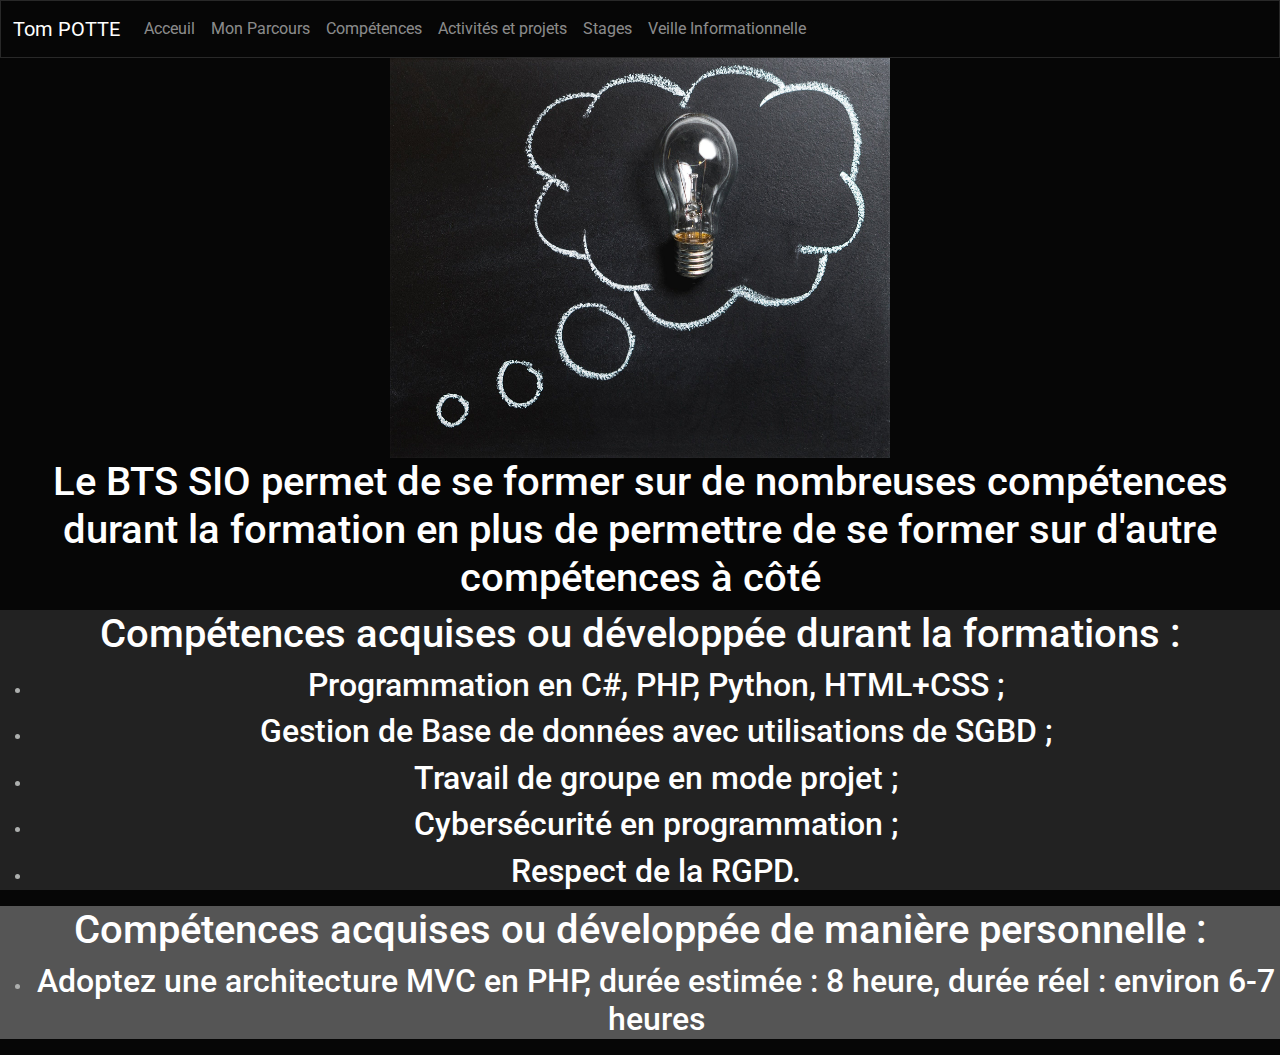
<file: html/competences.html>
<!DOCTYPE html>
<html lang="fr">
<head>
    <meta charset="UTF-8">
    <meta name="viewport" content="width=device-width, initial-scale=1.0">
    <title>competences</title>
    <link href="https://cdn.jsdelivr.net/npm/bootstrap@5.3.2/dist/css/bootstrap.min.css" rel="stylesheet" integrity="sha384-T3c6CoIi6uLrA9TneNEoa7RxnatzjcDSCmG1MXxSR1GAsXEV/Dwwykc2MPK8M2HN" crossorigin="anonymous">
    <link href="../css/bootstrap.min.css" rel="stylesheet">
</head>
<body>
    <nav class="navbar navbar-expand-lg bg-dark" data-bs-theme="dark">
        <div class="container-fluid">
          <a class="navbar-brand" href="../index.html">Tom POTTE</a>
          <button class="navbar-toggler" type="button" data-bs-toggle="collapse" data-bs-target="#navbarColor02" aria-controls="navbarColor02" aria-expanded="false" aria-label="Toggle navigation">
            <span class="navbar-toggler-icon"></span>
          </button>
          <div class="collapse navbar-collapse" id="navbarColor02">
            <ul class="navbar-nav me-auto">
              <li class="nav-item">
                <a class="nav-link" href="../index.html">Acceuil</a>
              </li>
              <li class="nav-item">
                <a class="nav-link" href="parcours.html">Mon Parcours</a>
              </li>
              <li class="nav-item">
                <a class="nav-link" href="competences.html">Compétences</a>
              </li>
              <li class="nav-item">
                <a class="nav-link" href="activites_projets.html">Activités et projets</a>
              </li>
              <li class="nav-item">
                <a class="nav-link" href="stages.html">Stages</a>
              </li>
              <li class="nav-item">
                <a class="nav-link" href="veille.html">Veille Informationnelle</a>
              </li>
            </ul>
          </div>
        </div>
      </nav>
      <div class="text-center">
      <img src="../css/img/lightbulb.jpg" style="width:500px; height:400px;" class="text-center">
      <h3>Le BTS SIO permet de se former sur de nombreuses compétences durant la formation en plus de permettre de se former sur d'autre compétences à côté</h3>
      </div>
      <div class="text-center bg-light">
        <h3>Compétences acquises ou développée durant la formations :</h3>
        <ul>
           <li><h4>Programmation en C#, PHP, Python, HTML+CSS ;</h4></li>
           <li><h4>Gestion de Base de données avec utilisations de SGBD ;</h4></li>
           <li><h4>Travail de groupe en mode projet ;</h4></li>
           <li><h4>Cybersécurité en programmation ;</h4></li>
           <li><h4>Respect de la RGPD.</h4></li>
        </ul>
      </div>
      <div class="text-center bg-secondary">
        <h3>Compétences acquises ou développée de manière personnelle :</h3>
        <ul>
          <li><h4>Adoptez une architecture MVC en PHP, durée estimée : 8 heure, durée réel : environ 6-7 heures</h4></li>
        </ul>
      </div>
    </body>
</file>
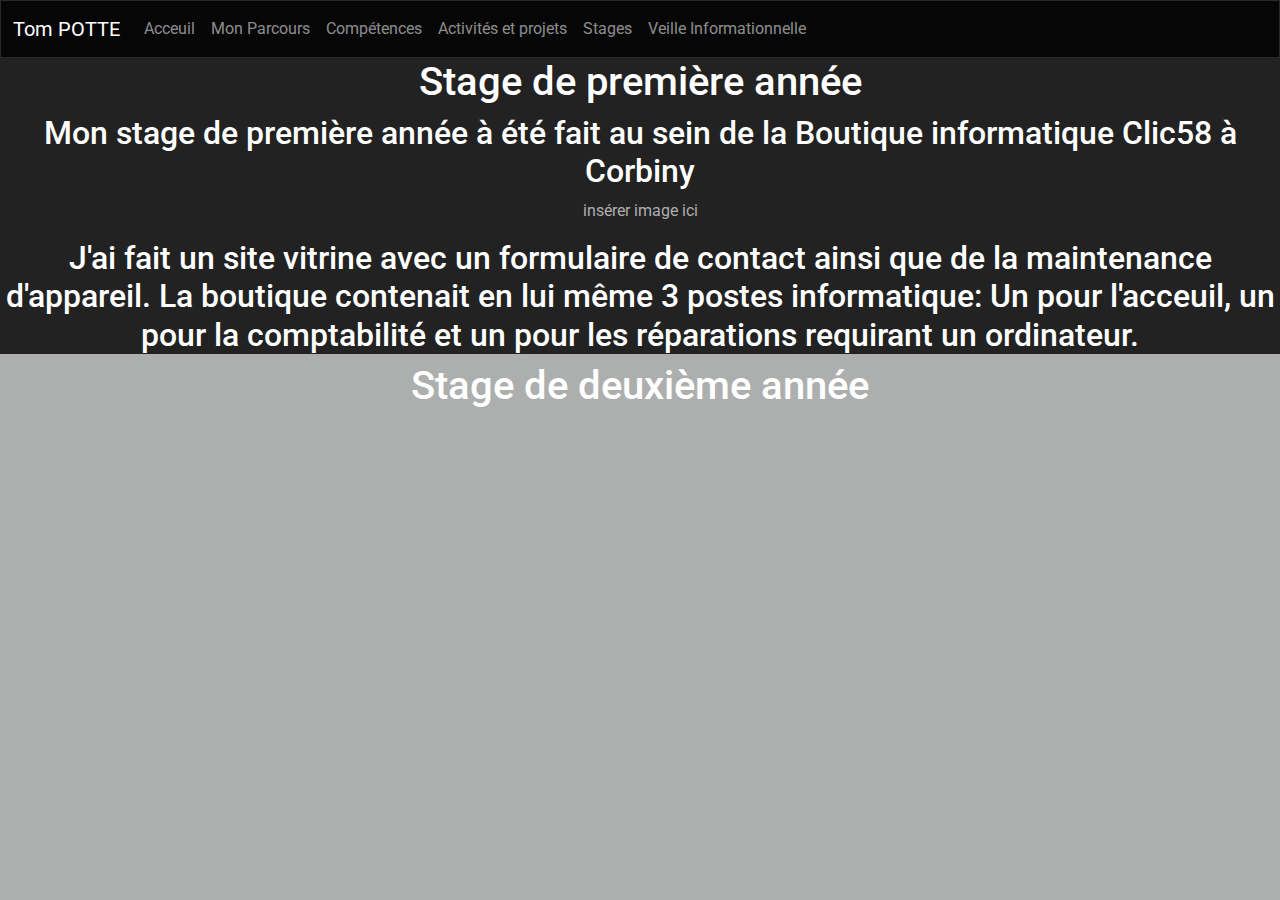
<file: html/stages.html>
<!DOCTYPE html>
<html lang="fr">
<head>
    <meta charset="UTF-8">
    <meta name="viewport" content="width=device-width, initial-scale=1.0">
    <title>Acceuil</title>
    <link href="https://cdn.jsdelivr.net/npm/bootstrap@5.3.2/dist/css/bootstrap.min.css" rel="stylesheet" integrity="sha384-T3c6CoIi6uLrA9TneNEoa7RxnatzjcDSCmG1MXxSR1GAsXEV/Dwwykc2MPK8M2HN" crossorigin="anonymous">
    <link href="../css/bootstrap.min.css" rel="stylesheet">
</head>
<body class="bg-dark">
    <nav class="navbar navbar-expand-lg bg-dark" data-bs-theme="dark">
        <div class="container-fluid">
          <a class="navbar-brand" href="../index.html">Tom POTTE</a>
          <button class="navbar-toggler" type="button" data-bs-toggle="collapse" data-bs-target="#navbarColor02" aria-controls="navbarColor02" aria-expanded="false" aria-label="Toggle navigation">
            <span class="navbar-toggler-icon"></span>
          </button>
          <div class="collapse navbar-collapse" id="navbarColor02">
            <ul class="navbar-nav me-auto">
              <li class="nav-item">
                <a class="nav-link" href="../index.html">Acceuil</a>
              </li>
              <li class="nav-item">
                <a class="nav-link" href="parcours.html">Mon Parcours</a>
              </li>
              <li class="nav-item">
                <a class="nav-link" href="competences.html">Compétences</a>
              </li>
              <li class="nav-item">
                <a class="nav-link" href="activites_projets.html">Activités et projets</a>
              </li>
              <li class="nav-item">
                <a class="nav-link" href="stages.html">Stages</a>
              </li>
              <li class="nav-item">
                <a class="nav-link" href="veille.html">Veille Informationnelle</a>
              </li>
            </ul>
          </div>
        </div>
      </nav>

      <div class="text-center bg-light">
        <h3>Stage de première année</h3>
        <h4>Mon stage de première année à été fait au sein de la Boutique informatique Clic58 à Corbiny</h4>
        <p>insérer image ici</p>
        <h4>J'ai fait un site vitrine avec un formulaire de contact ainsi que de la maintenance d'appareil. La boutique contenait en lui même 3 postes informatique: Un pour l'acceuil, un pour la comptabilité et un pour les réparations requirant un ordinateur.</h4>
      </div>
      <div class="text-center bg-dark">
        <h3>Stage de deuxième année</h3>
        <p>en cours</p>
      </div>
    </body>
</file>
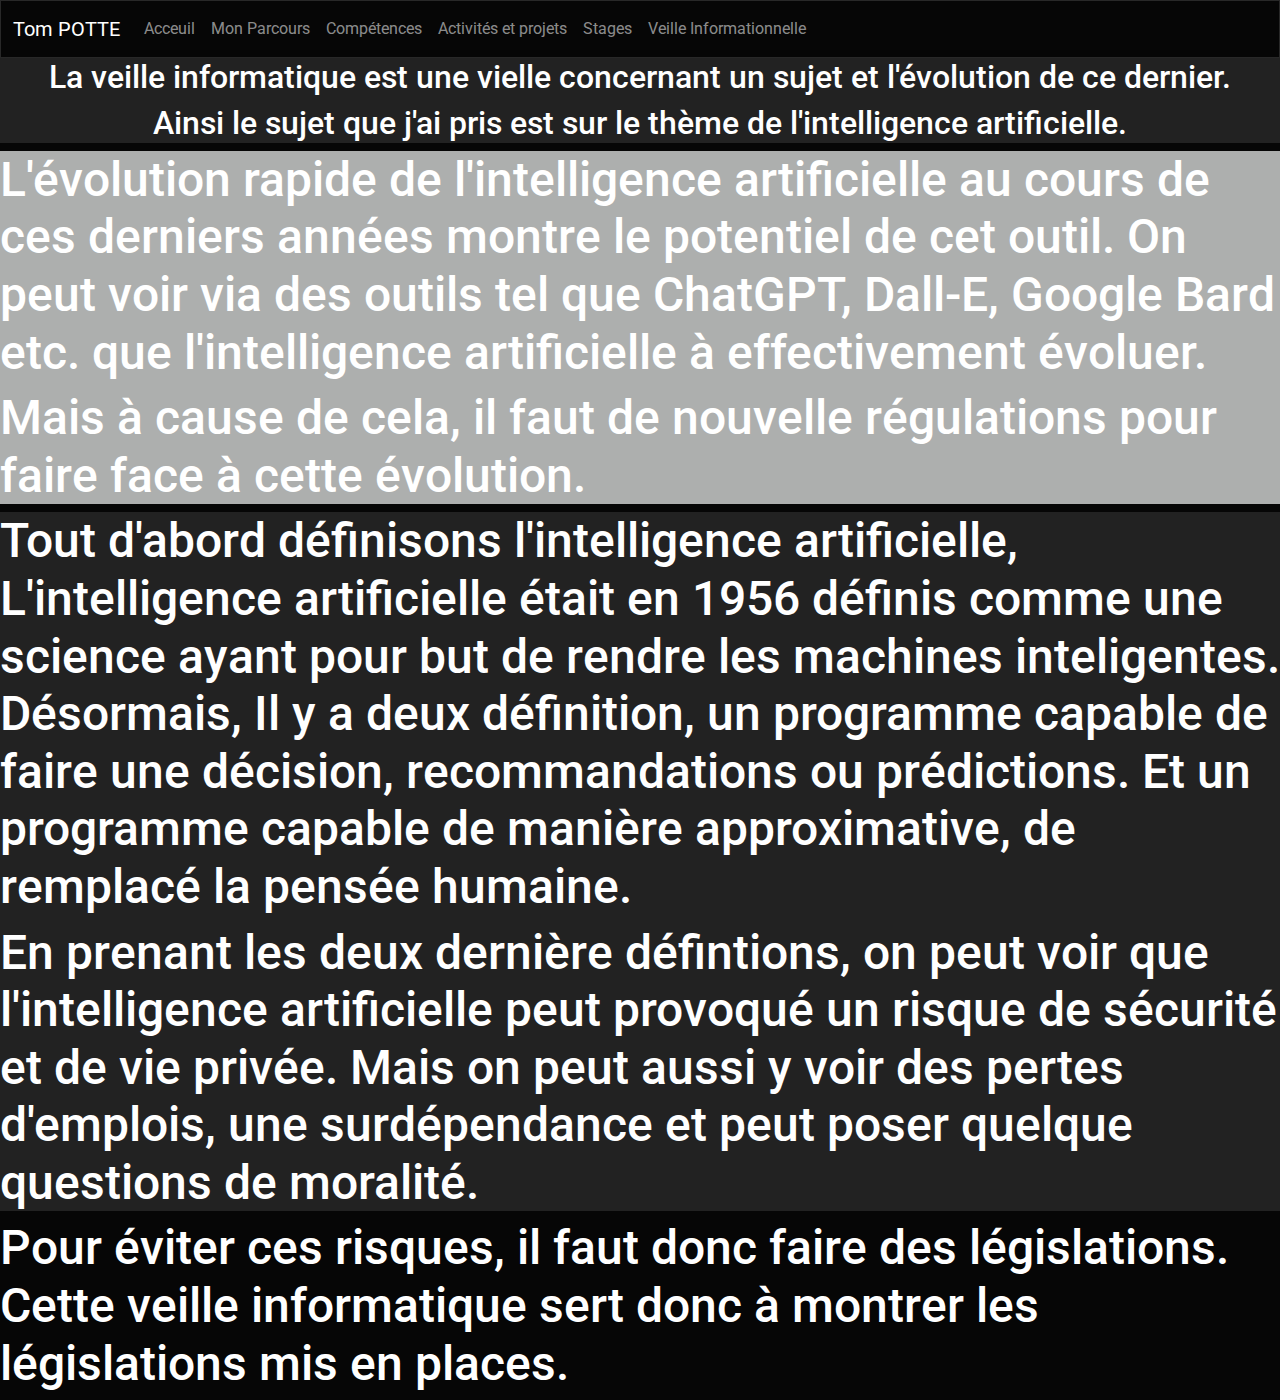
<file: html/veille.html>
<!DOCTYPE html>
<html lang="fr">
<head>
    <meta charset="UTF-8">
    <meta name="viewport" content="width=device-width, initial-scale=1.0">
    <title>Acceuil</title>
    <link href="https://cdn.jsdelivr.net/npm/bootstrap@5.3.2/dist/css/bootstrap.min.css" rel="stylesheet" integrity="sha384-T3c6CoIi6uLrA9TneNEoa7RxnatzjcDSCmG1MXxSR1GAsXEV/Dwwykc2MPK8M2HN" crossorigin="anonymous">
    <link href="../css/bootstrap.min.css" rel="stylesheet">
</head>
<body class>
    <nav class="navbar navbar-expand-lg bg-dark" data-bs-theme="dark">
        <div class="container-fluid">
          <a class="navbar-brand" href="../index.html">Tom POTTE</a>
          <button class="navbar-toggler" type="button" data-bs-toggle="collapse" data-bs-target="#navbarColor02" aria-controls="navbarColor02" aria-expanded="false" aria-label="Toggle navigation">
            <span class="navbar-toggler-icon"></span>
          </button>
          <div class="collapse navbar-collapse" id="navbarColor02">
            <ul class="navbar-nav me-auto">
              <li class="nav-item">
                <a class="nav-link" href="../index.html">Acceuil</a>
              </li>
              <li class="nav-item">
                <a class="nav-link" href="parcours.html">Mon Parcours</a>
              </li>
              <li class="nav-item">
                <a class="nav-link" href="competences.html">Compétences</a>
              </li>
              <li class="nav-item">
                <a class="nav-link" href="activites_projets.html">Activités et projets</a>
              </li>
              <li class="nav-item">
                <a class="nav-link" href="stages.html">Stages</a>
              </li>
              <li class="nav-item">
                <a class="nav-link" href="veille.html">Veille Informationnelle</a>
              </li>
            </ul>
          </div>
        </div>
      </nav>
      <div class="bg-light text-center">
        <h4>La veille informatique est une vielle concernant un sujet et l'évolution de ce dernier.</h4>
        <h4>Ainsi le sujet que j'ai pris est sur le thème de l'intelligence artificielle.</h4>
      </div>

      <div class="bg-dark">
        <h2>L'évolution rapide de l'intelligence artificielle au cours de ces derniers années montre le potentiel de cet outil. On peut voir via des outils tel que ChatGPT, Dall-E, Google Bard etc. que l'intelligence artificielle à effectivement évoluer.</h2>
        <h2>Mais à cause de cela, il faut de nouvelle régulations pour faire face à cette évolution.</h2>
      </div>
      <div class="bg-light">
        <h2>Tout d'abord définisons l'intelligence artificielle, L'intelligence artificielle était en 1956 définis comme une science ayant pour but de rendre les machines inteligentes. Désormais, Il y a deux définition, un programme capable de faire une décision, recommandations ou prédictions. Et un programme capable de manière approximative, de remplacé la pensée humaine.</h2>
        <h2>En prenant les deux dernière défintions, on peut voir que l'intelligence artificielle peut provoqué un risque de sécurité et de vie privée. Mais on peut aussi y voir des pertes d'emplois, une surdépendance et peut poser quelque questions de moralité.</h2>
      </div>
      <div>
        <h2>Pour éviter ces risques, il faut donc faire des législations. Cette veille informatique sert donc à montrer les législations mis en places.</h2>
      </div>
    </body>
</file>
